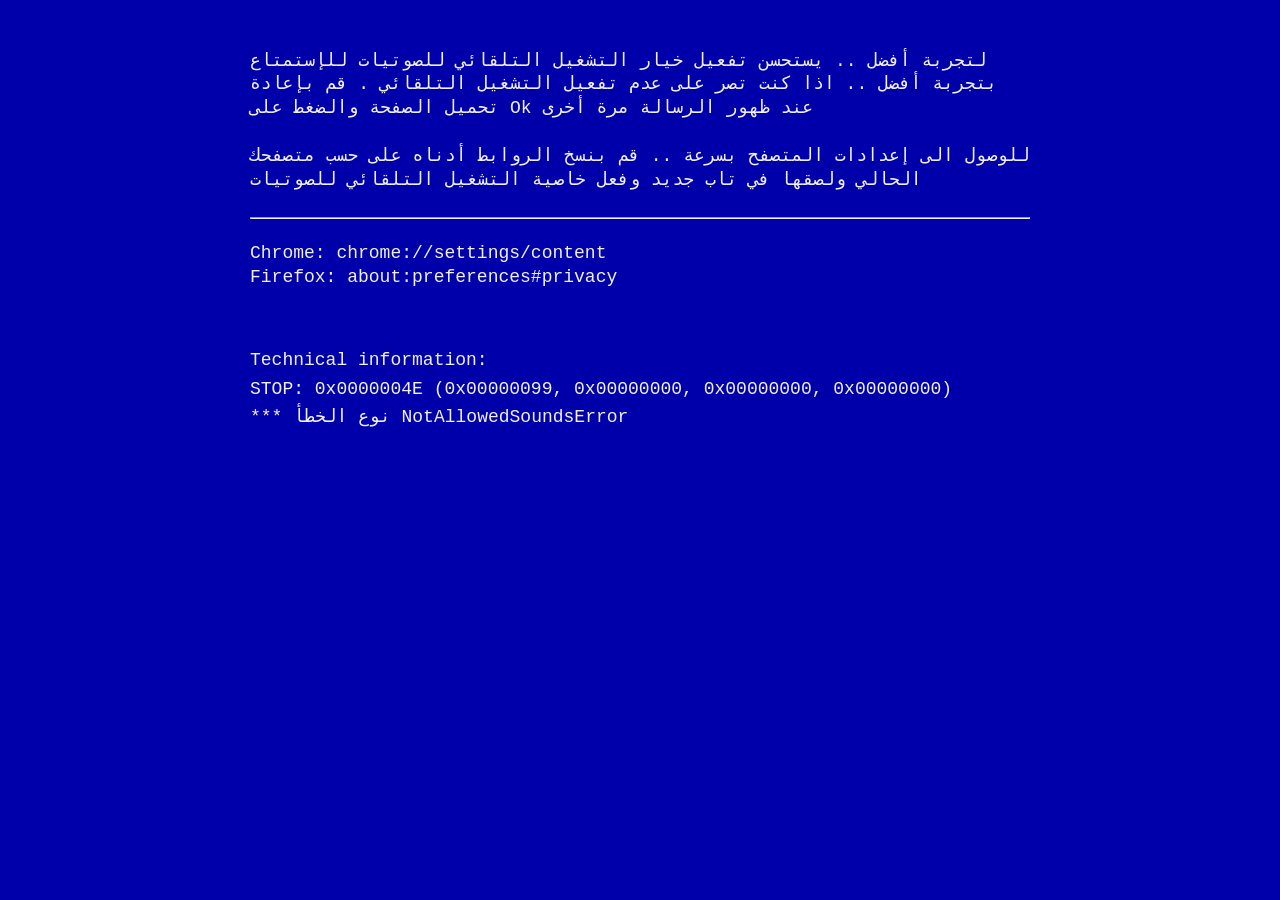
<file: index.html>
<!DOCTYPE html>
<html lang="en">
<head>
    <meta charset="UTF-8">
    <meta name="viewport" content="width=device-width, initial-scale=1.0">
    <link rel="stylesheet" href="css/style.css">
    <link rel="shortcut icon" href="./assets/ico/windows-xp.png" type="image/x-icon">
    <title>Windows JS</title>
</head>
<body>
    
</body>

<!-- سكربت أولي لتفحص البروتوكول المستخدم -->
<script>
    (function() {
        if (window.location.protocol === 'file:') {
            document.head.title = 'خطأ داخلي Error Protocol';
            document.querySelector("link[rel*='icon']").href = "./assets/ico/cancel.png";
            const protocolHead = "لا يمكن تشغيل التطبيق عبر بروتوكول file:// .. يجب تشغيل التطبيق بواسطة سيرفر محلي مثل Live Server أو Apache.";
            const protocolBody = "خطأ داخلي .. يجب تشغيل التطبيق عبر بروتوكول HTTP لضمان جلب ملفات الموديولات Modules والألعاب المصغرة عبر دالة Fetch بنجاح.";
            const protocolError = "Error Protocol CORS_POLICY_VIOLATION         :( ";

            document.documentElement.style.background = "#0000aa";
            
            document.body.innerHTML = `
                <style>
                    .bsod-wrapper {
                        background-color: #0000aa;
                        color: #ffffff;
                        font-family: 'Lucida Console', 'Courier New', monospace;
                        font-size: 18px;
                        padding: 50px;
                        height: 100vh;
                        direction: rtl; /* لدعم اللغة العربية */
                        line-height: 1.6;
                    }
                    .stop-code { margin-top: 30px; text-transform: uppercase; }
                    .cursor { display: inline-block; width: 12px; height: 20px; background: #fff; animation: blink 1s infinite; vertical-align: middle; }
                    @keyframes blink { 0%, 50% { opacity: 1; } 50.1%, 100% { opacity: 0; } }
                </style>
                
                <div class="bsod-wrapper">
                    <p>${protocolHead}</p>
                    <br>
                    <p>${protocolBody}</p>
                    <br>
                    <p>Technical information:</p>
                    <p class="stop-code">*** STOP: 0x0000004E (0x00000099, 0x00000000, 0x00000000, 0x00000000)</p>
                    <p>*** ${protocolError}</p>
                    <br>
                    <p>إضغط على F5 بعد تشغيل السيرفر لإعادة المحاولة <span class="cursor"></span></p>
                </div>
            `;

            window.stop();
        }
    })();
</script>

<script type="module" src="./js/script.js" defer></script>
</html>
</file>
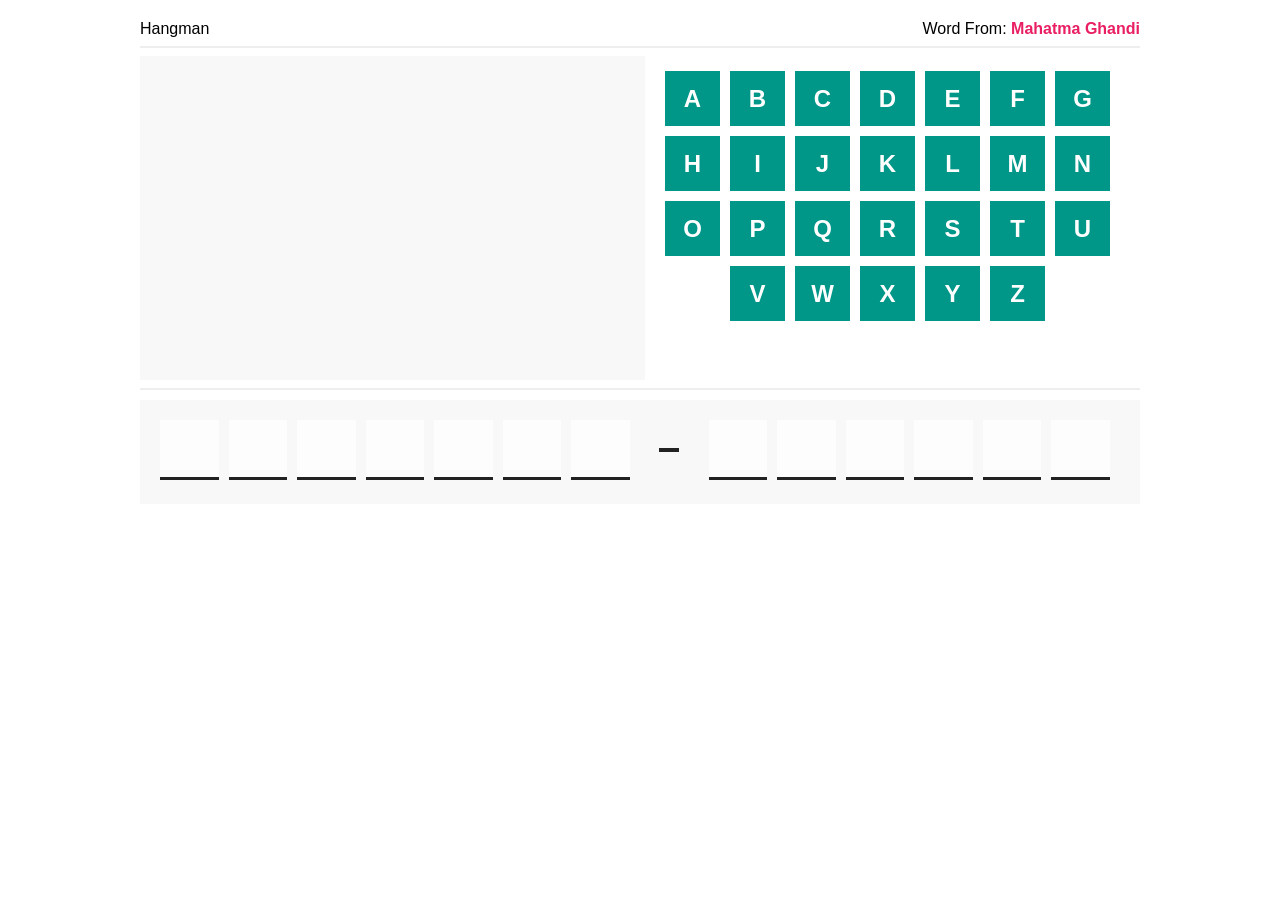
<file: apps/hangman/index.html>
<!DOCTYPE html>
<html lang="en">
  <head>
    <meta charset="UTF-8">
    <meta name="viewport" content="width=device-width, initial-scale=1.0">
    <title>Hangman Game</title>
    <link rel="stylesheet" href="main.css">
    <link rel="shortcut icon" href="favicon.ico" type="image/x-icon">
  </head>
  <body>
    <div class="container">
      <div class="game-info">
        <div class="game-name">Hangman</div>
        <div class="category">
          Word From: <span></span>
        </div>
      </div>
      <hr>
      <div class="row">
        <div class="hangman-draw">
          <div class="the-draw">
            <div class="the-stand"></div>
            <div class="the-hang"></div>
            <div class="the-rope"></div>
            <div class="the-man">
              <div class="head"></div>
              <div class="body"></div>
              <div class="hands"></div>
              <div class="legs"></div>
            </div>
          </div>
        </div>
        <div class="letters"></div>
      </div>
      <hr>
      <div class="letters-guess"></div>
    </div>
    <script src="main.js" defer></script>
  </body>
</html>
</file>
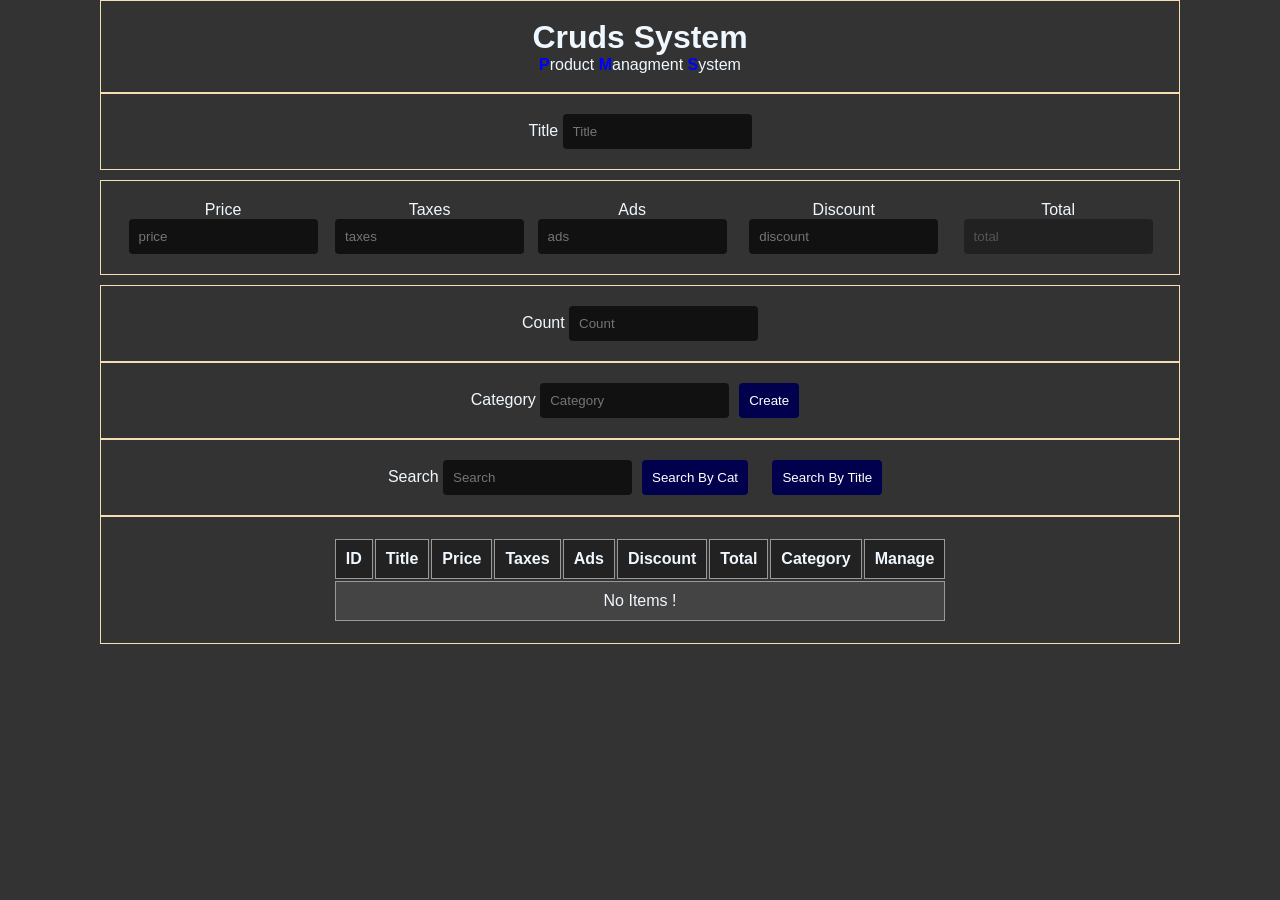
<file: apps/Simple Crud/index.html>
<!DOCTYPE html>
<html lang="en">
<head>
    <meta charset="UTF-8">
    <meta name="viewport" content="width=device-width, initial-scale=1.0">
    <link rel="stylesheet" href="style.css">
    <title>Cruds System v1.0</title>
</head>
<body>
    
    <div class="root">

        <div class="root-head">
            <h1>Cruds System</h1>
            <span><b>p</b>roduct <b>m</b>anagment <b>s</b>ystem</span>
        </div>

        <div class="root-input">
            <div class="root-input-title">
                <label>Title</label>
            <input type="text" placeholder="Title" id="title">
            </div>
        </div>

            <div class="root-total-resulte">

                <div class="root-inputs">
                    <label>price</label>
                    <input type="number" placeholder="price" id="price">
                </div>

                <div class="root-inputs">
                    <label>taxes</label>
                    <input type="number" placeholder="taxes" id="taxes">
                </div>

                <div class="root-inputs">
                    <label>ads</label>
                    <input type="number" placeholder="ads" id="ads">
                </div>

                <div class="root-inputs">
                    <label>discount</label>
                    <input type="number" placeholder="discount" id="discount">
            </div>

            <div class="root-inputs">
                <label>total</label>
                <input type="text" placeholder="total" readonly disabled id="total" class="disable">
        </div>

        </div>
        <!-- End Inputs Total -->
        <!-- End Inputs Count -->
         <div class="root-count">
            <div class="root-inputs">
                <label>Count</label>
                <input type="text" placeholder="Count" id="count">
             </div>
         </div>
        <!-- Start Inputs Categories -->
        <div class="root-cat">
            <div class="root-inputs">
                <label>Category</label>
                <input type="text" placeholder="Category" id="category">
             </div>
             <button id="submit">Create</button>
         </div>


        <!-- End Inputs Categories -->
        <!-- Start Inputs Categories -->
        <div class="root-search">
            <div class="root-inputs">
                <label>Search</label>
            <input type="text" placeholder="Search" id="search" onkeyup="searchData(this.value)" value="">
            </div>
            <div class="root-search-type">
                <button id="cat" onclick="getSearchMood(this.id)">Search By Cat</button>
                <button id="title" onclick="getSearchMood(this.id)">Search By Title</button>
            </div>
        </div>



        <!-- End Inputs Categories -->

        <div class="root-outputs">
            <table>
                <thead id="thead">
                <tr>
                    <th>ID</th>
                    <th>title</th>
                    <th>price</th>
                    <th>taxes</th>
                    <th>ads</th>
                    <th>discount</th>
                    <th>total</th>
                    <th>category</th>
                    <th>Manage</th>
                </tr>
                </thead>

                <tbody id="tbody">

                </tbody>
            </table>
        </div>

    </div>

    <div class="alert-box">
        Alert
    </div>
<audio src="warning.mp3" style="display:none"></audio>
</body>
<script src="func.js">
</script>
</html>
</file>
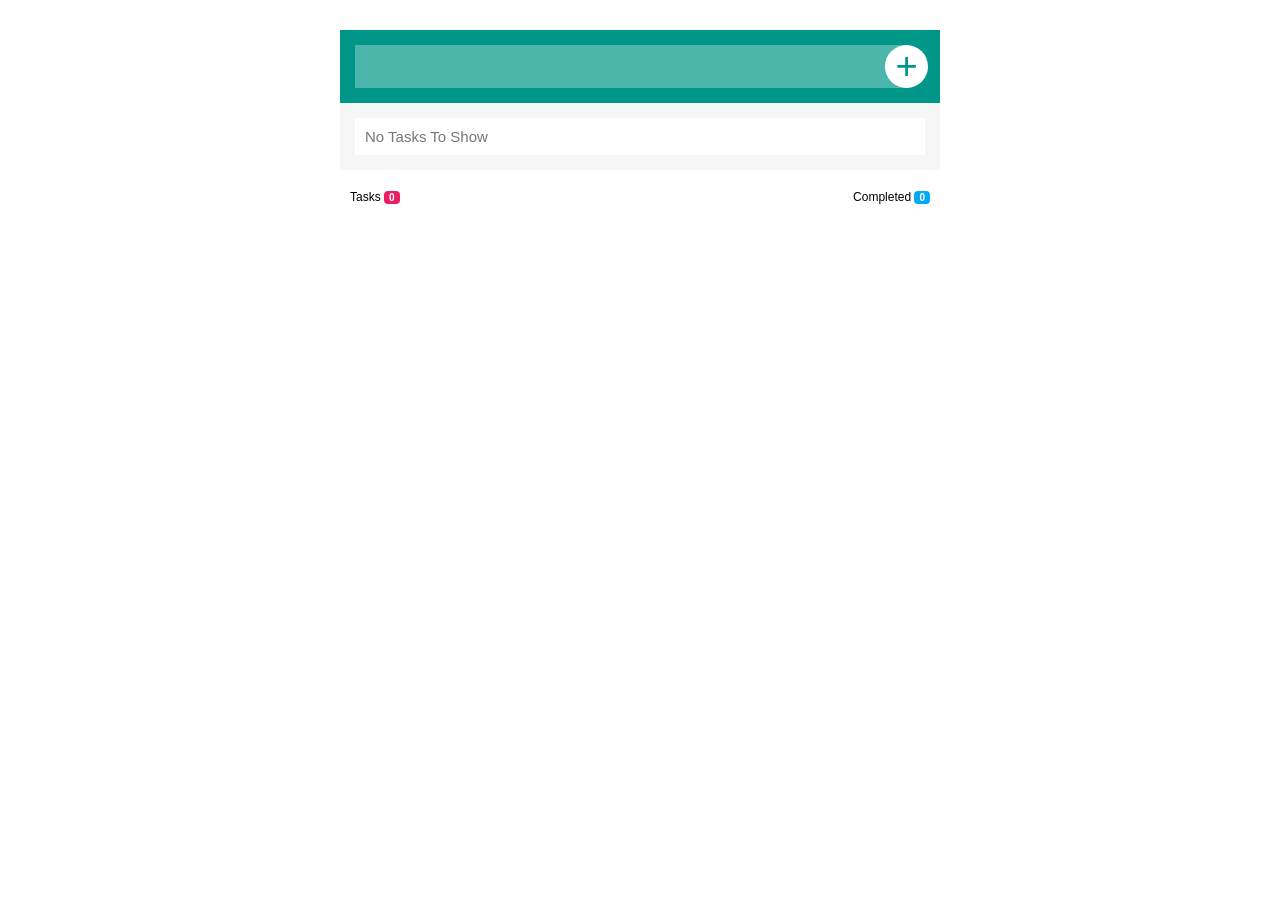
<file: apps/ToDo_list/index.html>
<!DOCTYPE html>
<html lang="en">
  <head>
    <meta charset="UTF-8">
    <meta name="viewport" content="width=device-width, initial-scale=1.0">
    <title>ToDo App</title>
    <link rel="stylesheet" href="style.css">
    <link rel="shortcut icon" href="favicon.ico" type="image/x-icon">
  </head>
  <body>
    <div class="todo-container">
      <div class="add-task">
        <input type="text">
        <span class="plus">+</span>
      </div>
      <div class="tasks-content">
        <span class="no-tasks-message">No Tasks To Show</span>
      </div>
    </div>
    <div class="task-stats">
      <div class="tasks-count">
        Tasks <span>0</span>
      </div>
      <div class="tasks-completed">
        Completed <span>0</span>
      </div>
    </div>
    <script src="script.js"></script>
    <script>
        new TaskManagerUI();
    </script>
  </body>
</html>
</file>
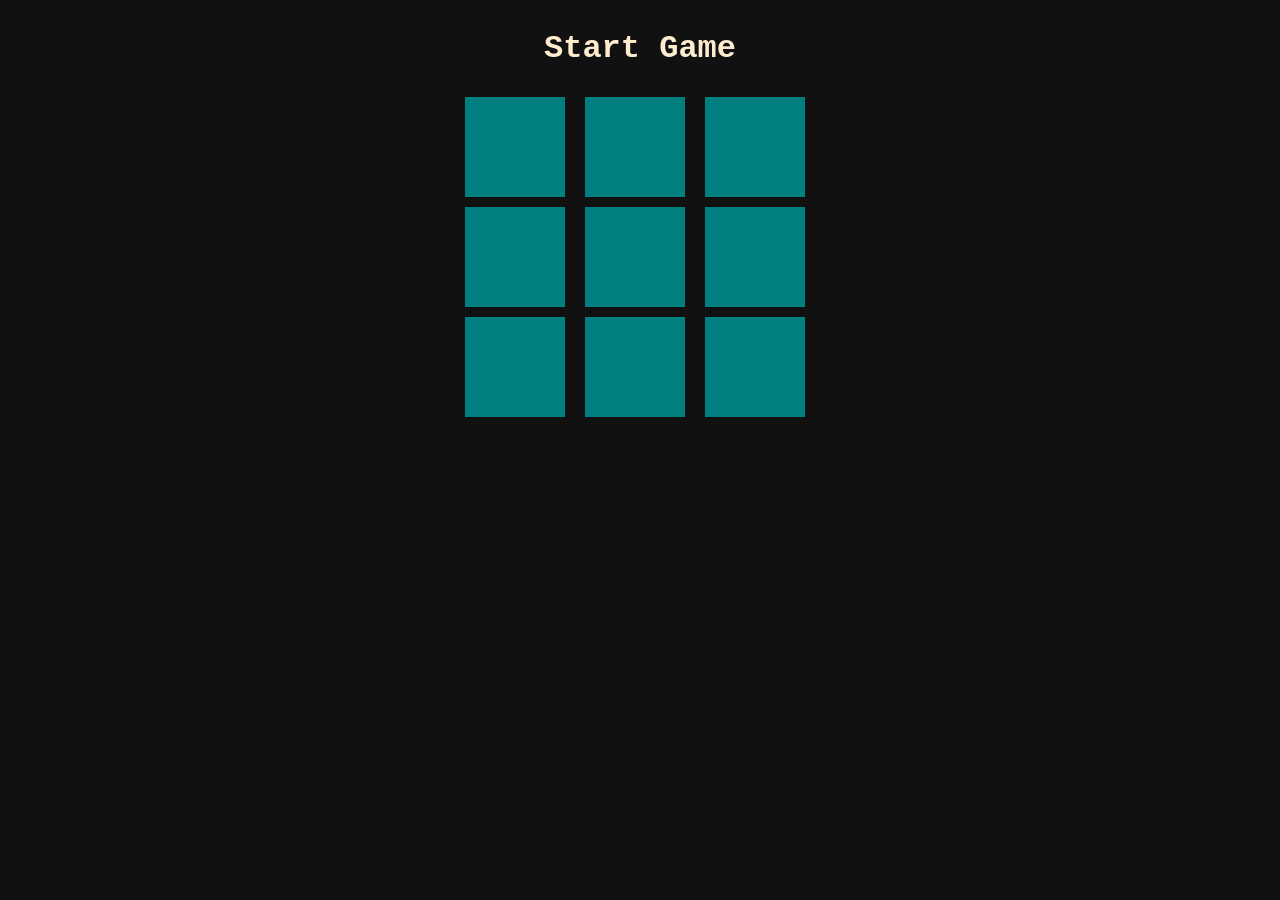
<file: apps/XO Game/index.html>
<!DOCTYPE html>
<html lang="en">
<head>
    <meta charset="UTF-8">
    <meta name="viewport" content="width=device-width, initial-scale=1.0">
    <link rel="stylesheet" href="style.css">
    <link rel="shortcut icon" href="favicon.ico" type="image/x-icon">
    <title>XO</title>
</head>
<body>
    <h1 class="title">Start Game</h1>
    <div class="blocks">
        
        <div class="block" id="block1" onclick="game(this.id)"></div>
        <div class="block" id="block2" onclick="game(this.id)"></div>
        <div class="block" id="block3" onclick="game(this.id)" ></div>
        
        <div class="block" id="block4" onclick="game(this.id)"></div>
        <div class="block" id="block5" onclick="game(this.id)"></div>
        <div class="block" id="block6" onclick="game(this.id)"></div>
        
        <div class="block" id="block7" onclick="game(this.id)"></div>
        <div class="block" id="block8" onclick="game(this.id)"></div>
        <div class="block" id="block9" onclick="game(this.id)"></div>
        
    </div>
    <span class="st"></span>
</body>
<script src="functions.js"></script>
</html>
</file>
<file: css/style.css>
@import url('./boot.css');
@import url('./xp.css');
@import url('./desktop.css');
@import url('./window.css');
@import url('./error.css');
* {
    padding: 0;
    margin: 0;
    box-sizing: border-box;
}
</file>
<file: apps/hangman/main.css>
* {
  box-sizing: border-box;
}
body {
  font-family: Tahoma, Arial;
}
.container {
  margin: 20px auto;
  width: 1000px
}
.row {
  display: flex;
}
hr {
  border: 1px solid #EEE;
}
.game-info {
  display: flex;
}
.game-info .game-name {
  flex: 1;
}
.game-info .category {
  flex: 1;
  text-align: right;
}
.game-info .category span {
  text-transform: capitalize;
  color: #E91E63;
  font-weight: bold;
}
.hangman-draw {
  flex: 1;
  background-color: #F8F8F8;
  padding: 20px;
  height: 324px;
}
.hangman-draw .the-draw {
  width: 60px;
  height: 280px;
  border-bottom: 4px solid #222;
  position: relative;
  margin: auto;
  left: -60px;
  display: none;
}
.hangman-draw .the-stand {
  position: absolute;
  width: 4px;
  background-color: #222;
  height: 100%;
  left: 50%;
  margin-left: -2px;
  display: none;
}
.hangman-draw .the-hang {
  display: none;
}
.hangman-draw .the-hang:before {
  content: '';
  position: absolute;
  height: 4px;
  background-color: #222;
  width: 100px;
  left: 30px;
  top: 15px;
}
.hangman-draw .the-hang:after {
  content: '';
  position: absolute;
  width: 4px;
  height: 30px;
  background-color: #222;
  left: 130px;
  top: 15px;
}
.hangman-draw .the-rope {
  width: 70px;
  height: 70px;
  border-radius: 50%;
  position: absolute;
  left: 95px;
  top: 45px;
  border: 4px dashed #222;
  display: none;
}
.hangman-draw .the-man .head {
  width: 50px;
  height: 50px;
  border-radius: 50%;
  border: 4px solid #222;
  position: absolute;
  left: 105px;
  top: 55px;
  display: none;
}
.hangman-draw .the-man .body {
  position: absolute;
  background-color: #222;
  width: 4px;
  height: 110px;
  top: 102px;
  left: 130px;
  display: none;
}
.hangman-draw .the-man .hands {
  display: none;
}
.hangman-draw .the-man .hands:before {
  left: 85px;
  transform: rotate(30deg);
}
.hangman-draw .the-man .hands:after {
  left: 130px;
  transform: rotate(-30deg);
}
.hangman-draw .the-man .hands:before,
.hangman-draw .the-man .hands:after {
  content: '';
  width: 50px;
  position: absolute;
  height: 4px;
  background-color: #222;
  top: 140px;
}
.hangman-draw .the-man .legs {
  display: none;
}
.hangman-draw .the-man .legs:before {
  left: 85px;
  transform: rotate(-30deg);
}
.hangman-draw .the-man .legs:after {
  left: 130px;
  transform: rotate(30deg);
}
.hangman-draw .the-man .legs:before,
.hangman-draw .the-man .legs:after {
  content: '';
  width: 50px;
  position: absolute;
  height: 4px;
  background-color: #222;
  top: 220px;
}
.hangman-draw.wrong-1 .the-draw {
  display: block;
}
.hangman-draw.wrong-2 .the-stand {
  display: block;
}
.hangman-draw.wrong-3 .the-hang {
  display: block;
}
.hangman-draw.wrong-4 .the-rope {
  display: block;
}
.hangman-draw.wrong-5 .head {
  display: block;
}
.hangman-draw.wrong-6 .body {
  display: block;
}
.hangman-draw.wrong-7 .hands {
  display: block;
}
.hangman-draw.wrong-8 .legs {
  display: block;
}
.letters {
  flex: 1;
  padding: 15px;
  text-align: center;
}
.letters.finished {
  pointer-events: none;
}
.letters .letter-box {
  width: 55px;
  height: 55px;
  display: inline-block;
  background-color: #009688;
  color: #FFF;
  font-size: 24px;
  margin-right: 10px;
  line-height: 55px;
  text-transform: uppercase;
  font-weight: bold;
  cursor: pointer;
  margin-bottom: 10px;
}
.letters .letter-box.clicked {
  background-color: #222;
  opacity: .2;
  pointer-events: none;
}
.letters-guess {
  margin: 10px auto;
  background-color: #F8F8F8;
  padding: 20px;
  display: flex;
  justify-content: center;
  min-height: 104px;
}
.letters-guess span {
  width: 60px;
  height: 60px;
  font-size: 24px;
  margin-right: 10px;
  text-align: center;
  line-height: 60px;
  text-transform: uppercase;
  font-weight: bold;
  background-color: #FDFDFD;
  border-bottom: 3px solid #222;
  transition: .3s;
}
.letters-guess span.with-space {
  background: none;
  border-bottom: none;
  position: relative;
}
.letters-guess span.with-space:before {
  content: '';
  width: 20px;
  height: 4px;
  background-color: #222;
  position: absolute;
  left: 50%;
  top: 50%;
  transform: translate(-50%, -50%);
}
.popup {
  position: fixed;
  background-color: #009688;
  padding: 100px 20px;
  width: 80%;
  top: 10%;
  left: 10%;
  text-align: center;
  font-size: 40px;
  border: 1px solid #CCC;
  color: #FFF;
}
</file>
<file: apps/Simple Crud/style.css>
* {
    margin: 0;
    padding: 0;
    box-sizing: border-box;
}
body {
    background-color: #333;
    color: aliceblue;
    font-family: 'Lucida Sans', 'Lucida Sans Regular', 'Lucida Grande', 'Lucida Sans Unicode', Geneva, Verdana, sans-serif;
}
input {
    outline: none;
    padding: 10px;
    color: whitesmoke;
    background-color: #111;
    border-radius: 4px;
    border: none;
}
button {
    padding: 10px;
    margin: 0 10px;
    border: none;
    outline: none;
    border-radius: 4px;
    cursor: pointer;
    background-color: rgb(0, 0, 77);
    color: white;
}
#update-btn {
    background-color: rgb(0, 77, 19);
    color: white;
}
#delete-btn {
    background-color: rgb(77, 0, 0);
    color: white;
}
button:hover {
    transition: all .3s;
    background-color: rgb(0, 0, 99);
}
label {
    text-transform: capitalize;

}
.root {
    width: 1080px;
    margin: 0 auto;
}
.root > div {
    border: 1px solid wheat;
    padding: 20px;
}
.root .root-head {
    text-align: center;
    text-transform: capitalize;
    padding: 18px 0;
}
.root .root-head b {
    color: blue;
}
.root .root-input {
    margin: 0;
    display: flex;
    justify-content: center;
    align-items: center;
}
.root .root-total-resulte {
    text-align: center;
    display: flex;
    justify-content: space-around;
    margin: 10px 0;
    align-items: center;
}
.root .root-count {
    text-align: center;
    display: flex;
    justify-content: space-around;
}
.root .root-search {
    display: flex;
    justify-content: center;
    align-items: center;
}
.root .root-cat {
    text-align: center;
    display: flex;
    justify-content: center;
}
.root .root-outputs {
    text-align: center;
    display: flex;
    justify-content: space-around;
}
.root .root-outputs table tr,
.root .root-outputs table th {
    border: 1px solid #999;
    background-color: #222;
    padding: 10px;
    text-transform: capitalize;
}
.root .root-outputs table td {
    border: 1px solid #999;
    background-color: #444;
    padding: 10px;
}
.disable {
    opacity: .5;
    cursor: not-allowed;
    user-select: none;
}
.alert-box {
    display: none;
}
.alert {
    display: block !important;
    width: 303px;
    background-color: rgb(0, 59, 99);
    font-size: 20px;
    position: fixed;
    bottom: 20px;
    right: 20px;
    border: 2px dotted;
    border-radius: 15px;
    transition: all .4s;
    text-align: center;
    padding: 20px;
    animation: smooth 5s forwards ease-out;
}
@keyframes smooth {
    0%, 85% {
        opacity: 1;
    }
    100% {
        opacity: 0;
    }
}
</file>
<file: apps/ToDo_list/style.css>
* {
  box-sizing: border-box;
  user-select: none;
}
body {
  font-family: Arial, Tahoma;
}
.todo-container {
  margin: 30px auto 0;
  background-color: #F6F6F6;
  width: 600px;
}
.todo-container .add-task {
  padding: 15px;
  background-color: #009688;
  position: relative;
}
.todo-container .add-task input {
  display: inline-block;
  padding: 10px 15px;
  border: none;
  background-color: rgba(255, 255, 255, .3);
  width: calc(100% - 15px);
  color: #FFF;
  font-size: 20px;
}
.todo-container .add-task input:focus {
  outline: none;
}
.todo-container .add-task .plus {
  position: absolute;
  height: 43px;
  width: 43px;
  background-color: #FFF;
  right: 12px;
  border-radius: 50%;
  line-height: 43px;
  text-align: center;
  color: #009688;
  cursor: pointer;
  font-size: 38px;
  -webkit-transition: transform .3s;
  -moz-transition: transform .3s;
  transition: transform .3s;
}
.todo-container .add-task .plus:hover {
  -webkit-transform: rotate(90deg);
  -moz-transform: rotate(90deg);
  transform: rotate(90deg);
}
.todo-container .tasks-content {
  padding: 15px;
}
.todo-container .tasks-content .no-tasks-message {
  color: #777;
  font-size: 15px;
}
.todo-container .tasks-content > span {
  display: block;
  background-color: #FFF;
  padding: 10px;
}
.todo-container .tasks-content > span:not(:last-child) {
  margin-bottom: 10px;
}
.delete {
  float: right;
  background-color: #E91E63;
  padding: 4px 10px;
  color: #FFF;
  font-size: 12px;
  font-weight: bold;
  border-radius: 4px;
  cursor: pointer;
}
.finished {
  text-decoration: line-through;
}
.task-stats {
  overflow: hidden;
  margin: 10px auto;
  width: 600px;
  font-size: 12px;
}
.task-stats .tasks-count {
  width: 50%;
  float: left;
  padding: 10px;
}
.task-stats .tasks-completed {
  width: 50%;
  float: right;
  padding: 10px;
  text-align: right;
}
.task-stats .tasks-count span,
.task-stats .tasks-completed span {
  color: #FFF;
  padding: 1px 5px;
  font-size: 10px;
  border-radius: 4px;
  font-weight: bold;
}
.task-stats .tasks-count span {
  background-color: #E91E63;
}
.task-stats .tasks-completed span {
  background-color: #03A9F4;
}
</file>
<file: apps/XO Game/style.css>
* {
    padding: 0;
    margin: 0;
    box-sizing: border-box;
}
body {
    background-color: #111;
    color: blanchedalmond;
    font-family: 'Courier New', Courier, monospace;
}
.active {
    background-color: green !important;
    color: #004400 !important;
}
.disable {
    pointer-events: none;
}
.st {
    display: block;
    width: fit-content;
    margin: 10px auto;
    font-size: 30px;
}
.title {
    margin: 20px auto;
    width: 500px;
    text-align: center;
    padding: 10px 0;
}
.blocks {
    display: grid;
    grid-template-columns: repeat(3, 1fr);
    grid-template-rows: repeat(3, 1fr);
    gap: 10px;
    margin: 20px auto;
    width: 350px;
}
.blocks div {
    background-color: teal;
    color: whitesmoke;
    width: 100px;
    height: 100px;
    display: flex;
    justify-content: center;
    align-items: center;
    font-size: 70px;
    transition: all .5s;
}
.blocks div:hover {
    background-color: aqua;
    color: brown;
    transition: all .5s;
}
</file>
